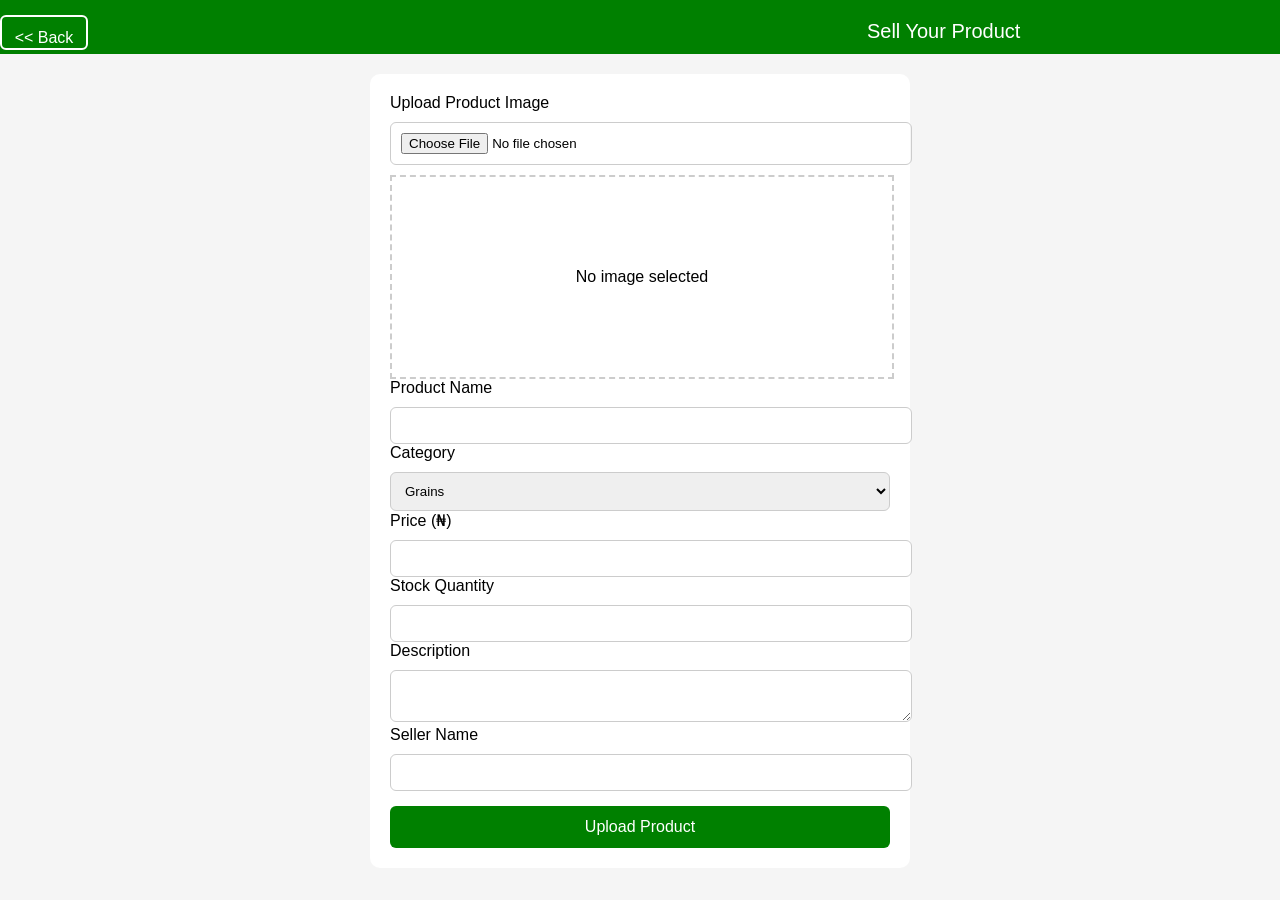
<file: sell.html>
<!DOCTYPE html>
<html lang="en">
<head>
<meta charset="UTF-8">
<meta name="viewport" content="width=device-width, initial-scale=1.0">
<title> Sell Your Product - AgroMarket</title>

<style>
body {
    font-family: Arial, sans-serif;
    background: #f5f5f5;
    margin: 0;
}


.ccc{
    color: white;
    height: 35px;
    width: 88px;
    border: 2px solid white;
}

p{
    text-align: center;
}
/* HEADER */
.header {
    padding: none;
    margin: none;
    background: green;
    color: white;
    height: 54px;
    font-size: 20px;
     display: grid;
    grid-template-columns: auto auto;
}

/* FORM CONTAINER */
.container {
    max-width: 500px;
    margin: 20px auto;
    background: white;
    padding: 20px;
    border-radius: 10px;
}

/* INPUTS */
input, select, textarea {
    width: 100%;
    padding: 10px;
    margin-top: 10px;
    border-radius: 6px;
    border: 1px solid #ccc;
}

/* BUTTON */
button {
    width: 100%;
    padding: 12px;
    background: green;
    color: white;
    border: none;
    margin-top: 15px;
    border-radius: 6px;
    font-size: 16px;
    cursor: pointer;
}

button:hover {
    background: darkgreen;
}

.ccc:hover{
    background-color: white;
    color: green;
    border: 2px solid black;
}

/* IMAGE PREVIEW */
.preview {
    width: 100%;
    height: 200px;
    margin-top: 10px;
    border: 2px dashed #ccc;
    display: flex;
    align-items: center;
    justify-content: center;
}

.preview img {
    max-width: 100%;
    max-height: 100%;
}
</style>
</head>

<body>

    
      
<div class="header">
      <button class="ccc" onclick="closeProduct()"> << Back </button>
   <p> Sell Your Product</p></div>

<div class="container">
    
    <form id="productForm">
        
        <label>Upload Product Image</label>
        <input type="file" id="imageInput" accept="image/*">

        <div class="preview" id="imagePreview">
            <span>No image selected</span>
        </div>

        <label>Product Name</label>
        <input type="text" id="name" required>

        <label>Category</label>
        <select id="category">
            <option>Grains</option>
            <option>Fruits</option>
            <option>Vegetables</option>
            <option>Livestock</option>
        </select>

        <label>Price (₦)</label>
        <input type="number" id="price" required>

        <label>Stock Quantity</label>
        <input type="number" id="stock" required>

        <label>Description</label>
        <textarea id="description"></textarea>

        <label>Seller Name</label>
        <input type="text" id="seller">

        <button type="submit">Upload Product</button>

    </form>

</div>

<script>
// IMAGE PREVIEW
const imageInput = document.getElementById('imageInput');
const preview = document.getElementById('imagePreview');

imageInput.addEventListener('change', () => {
    const file = imageInput.files[0];
    if (file) {
        const reader = new FileReader();
        reader.onload = () => {
            preview.innerHTML = `<img src="${reader.result}">`;
        };
        reader.readAsDataURL(file);
    }
});

// FORM SUBMIT
document.getElementById('productForm').addEventListener('submit', function(e) {
    e.preventDefault();

    const product = {
        name: document.getElementById('name').value,
        category: document.getElementById('category').value,
        price: document.getElementById('price').value,
        stock: document.getElementById('stock').value,
        description: document.getElementById('description').value,
        seller: document.getElementById('seller').value,
        image: preview.querySelector('img')?.src || ""
    };

    // Save to localStorage (temporary database)
    let products = JSON.parse(localStorage.getItem('products')) || [];
    products.push(product);
    localStorage.setItem('products', JSON.stringify(products));

    alert("Product uploaded successfully!");

    this.reset();
    preview.innerHTML = "<span>No image selected</span>";
});

 function closeProduct(){
    document.getElementById("productPage").classList.remove("active");
}
</script>

</body>
</html>
</file>
